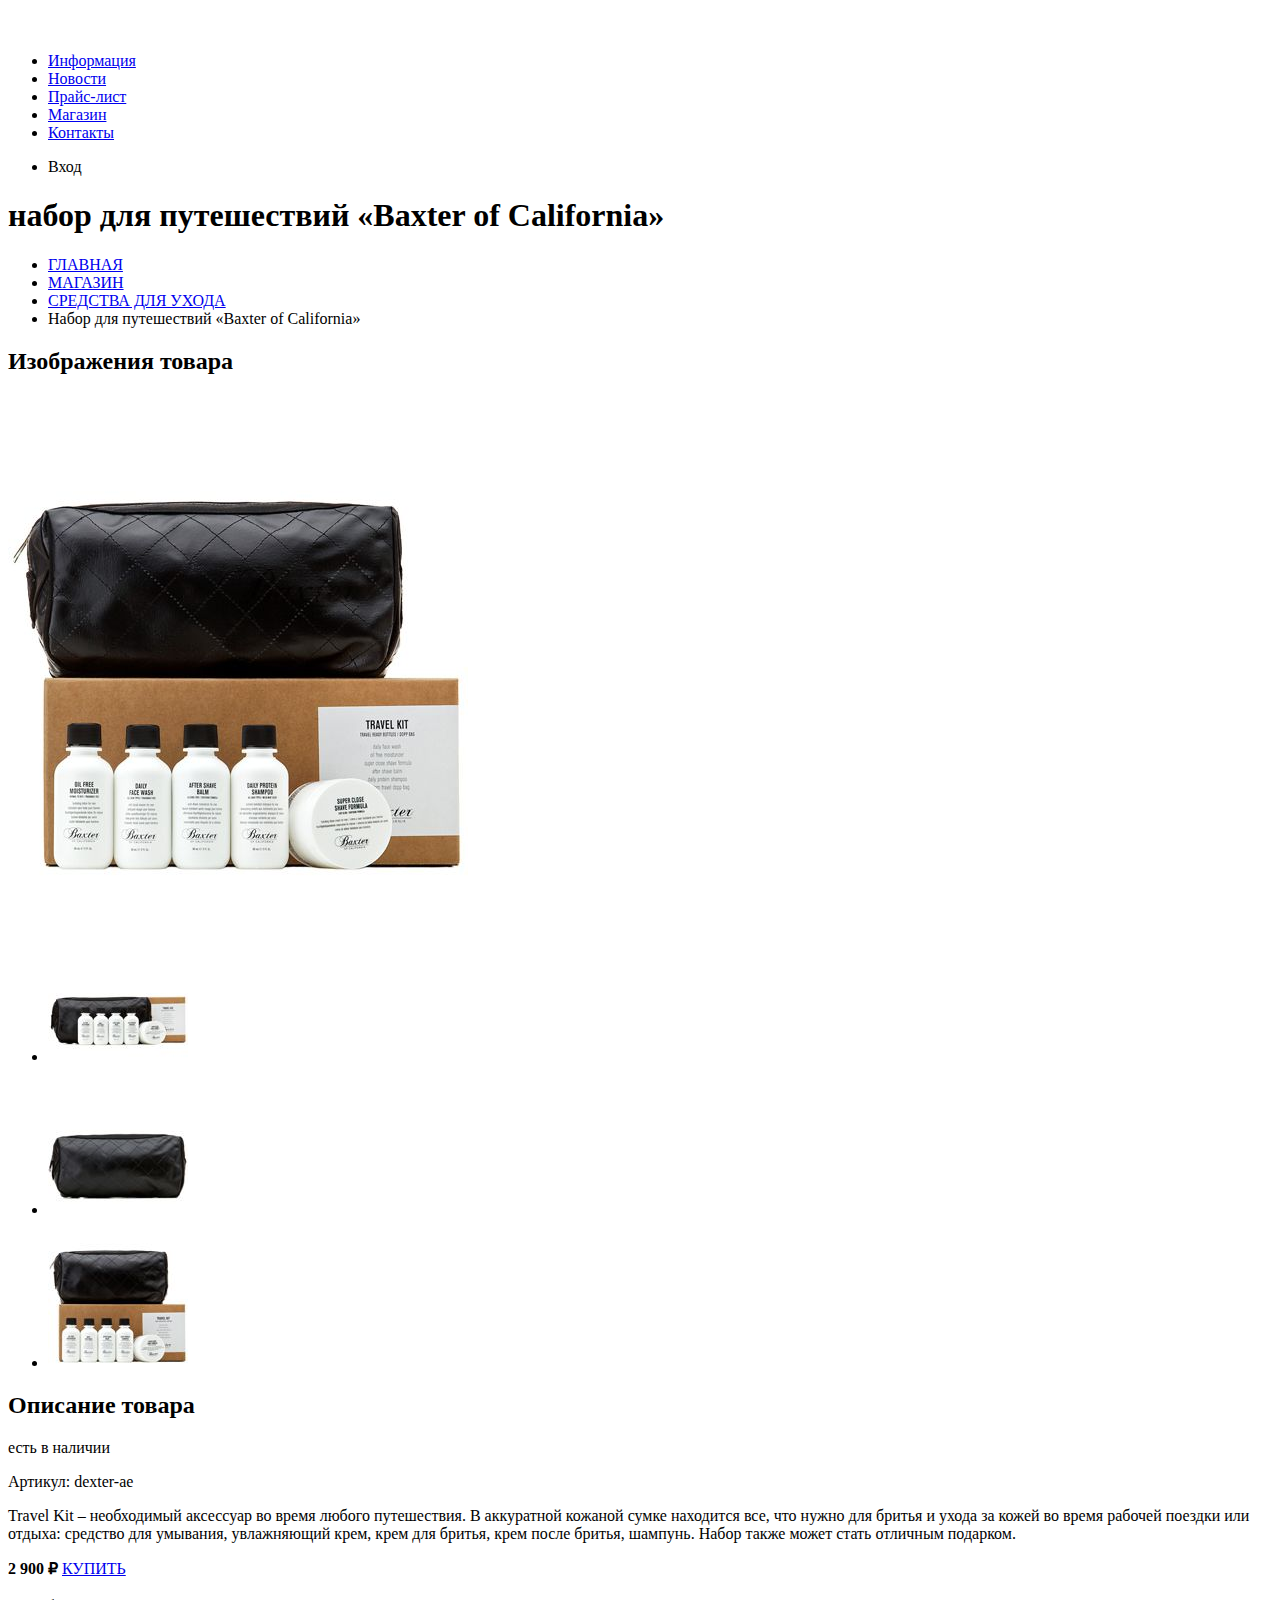
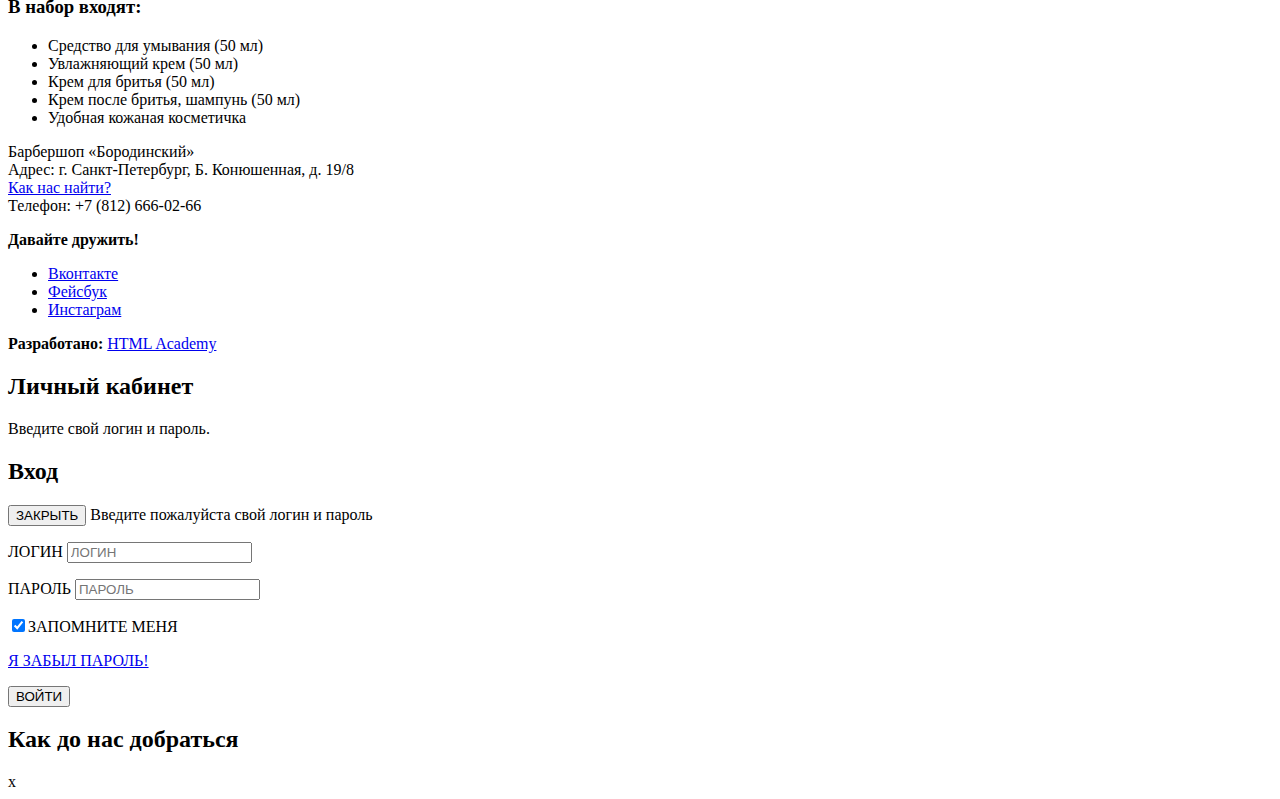
<file: catalog_item.html>
<!DOCTYPE html>
<html lang="ru">

<head>
  <meta charset="utf-8">
  <title>Единица товара</title>
</head>

<body>
  <header class="main-header">
    <nav class="main-navigation">
      <a class="main-header-logo">
        <img src="img/logo-small.svg" width="111" height="24" alt="Логотип барбершопа «Бородинский»">
      </a>
      <ul class="site_navigation">
        <li><a href="info.html">Информация</a></li>
        <li><a href="news.html">Новости</a></li>
        <li><a href="price.html">Прайс-лист</a></li>
        <li class="site_navigation_current"><a href="catalog.html">Магазин</a></li>
        <li><a href="contacts.html">Контакты</a></li>
      </ul>
      <ul class="user_navigation">
        <li class="login_link">Вход</li>
      </ul>
    </nav>
  </header>
  <main class="container">
    <h1 class="page title">набор для путешествий «Baxter of California»</h1>
    <ul class="breadcrumbs">
      <li><a href="index.html">ГЛАВНАЯ</a></li>
      <li><a href="catalog.html">МАГАЗИН</a></li>
      <li><a href="#">СРЕДСТВА ДЛЯ УХОДА</a></li>
      <li class="breadcrumbs_current">Набор для путешествий «Baxter of California»</li>
    </ul>
    <section class="product_photos">
      <h2 class="visually_hidden">Изображения товара</h2>
      <p class="product_photo_main">
        <img src="img/item-picture-large.jpg" width="460" height="498" alt="главное изображение товара">
      </p>
      <ul class="product_photo_preview">
        <li><img src="img/item-picture-small1.jpg" width="140" height="149" alt="Фото в анфас"></li>
        <li><img src="img/item-picture-small2.jpg" width="140" height="149" alt="Фото в профиль"></li>
        <li><img src="img/item-picture-small3.jpg" width="140" height="149" alt="Фото отдельной части"></li>
      </ul>
    </section>
    <section class="product_info">
      <h2 class="visually_hidden"> Описание товара</h2>
      <p class="product_available">есть в наличии</p>
      <p class="product_article">Артикул: dexter-ae</p>
      <p class="product_description">Travel Kit – необходимый аксессуар во время любого путешествия. В аккуратной кожаной сумке находится все, что нужно для бритья и ухода за кожей во время рабочей поездки или отдыха: средство для умывания,
        увлажняющий крем, крем для бритья, крем после бритья, шампунь. Набор также может стать отличным подарком.</p>
      <p class="product_purchase">
        <b>2 900 ₽</b>
        <a href="#" class="button">КУПИТЬ</a>
      </p>
      <h3>В набор входят:</h3>
      <ul>
        <li>Средство для умывания (50 мл)
        </li>
        <li>Увлажняющий крем (50 мл)
        </li>
        <li>Крем для бритья (50 мл)</li>
        <li>Крем после бритья, шампунь (50 мл)
        </li>
        <li>Удобная кожаная косметичка</li>
      </ul>
    </section>
  </main>
  <footer class="main-footer">
    <p class="footer-contacts">
      Барбершоп «Бородинский»<br>
      Адрес: г. Санкт-Петербург, Б. Конюшенная, д. 19/8<br>
      <a href="map.html">Как нас найти?</a><br>
      Телефон: +7 (812) 666-02-66
    </p>
    <div class="footer-social">
      <b>Давайте дружить!</b>
      <ul>
        <li><a class="social-button" href="img/vk.svg">Вконтакте</a></li>
        <li><a class="social-button" href="img/facebook.svg">Фейсбук</a></li>
        <li><a class="social-button" href="img/instagram.svg">Инстаграм</a></li>
      </ul>
    </div>
    <p class="footer-copyright">
      <b>Разработано:</b>
      <a class="button" href="https://htmlacademy.ru">HTML Academy</a>
    </p>
  </footer>
  <section class="modal modal-login">
    <h2>Личный кабинет</h2>
    <p>Введите свой логин и пароль.</p>
    <form action="//echo.htmlacademy.ru" method="post" class="entry-form">
      <h2>Вход</h2>
      <p class="enter-login">
        <button class="modal-close" type="button" aria-label="закрыть окно">ЗАКРЫТЬ</button>
        Введите пожалуйста свой логин и пароль
      </p>
      <p>
        <label for="login" class="visually-hidden">ЛОГИН</label>
        <input type="text" name="login" id="login" placeholder="ЛОГИН">
      </p>
      <p><label for="password" class="visually-hidden">ПАРОЛЬ</label>
        <input type="password" name="password" id="password" placeholder="ПАРОЛЬ"></p>
      <p><label><input type="checkbox" name="checkbox" id="checkbox" checked>ЗАПОМНИТЕ МЕНЯ</label></p>
      <p><a href="#">Я ЗАБЫЛ ПАРОЛЬ!</a></p>
      <p><input type="submit" value='ВОЙТИ'></p>
    </form>
  </section>
  <section class="modal modal-map">
    <h2 class="visually-hidden">Как до нас добраться</h2>
    <span class="modal-close">x</span>
  </section>
</body>

</html>
</file>
